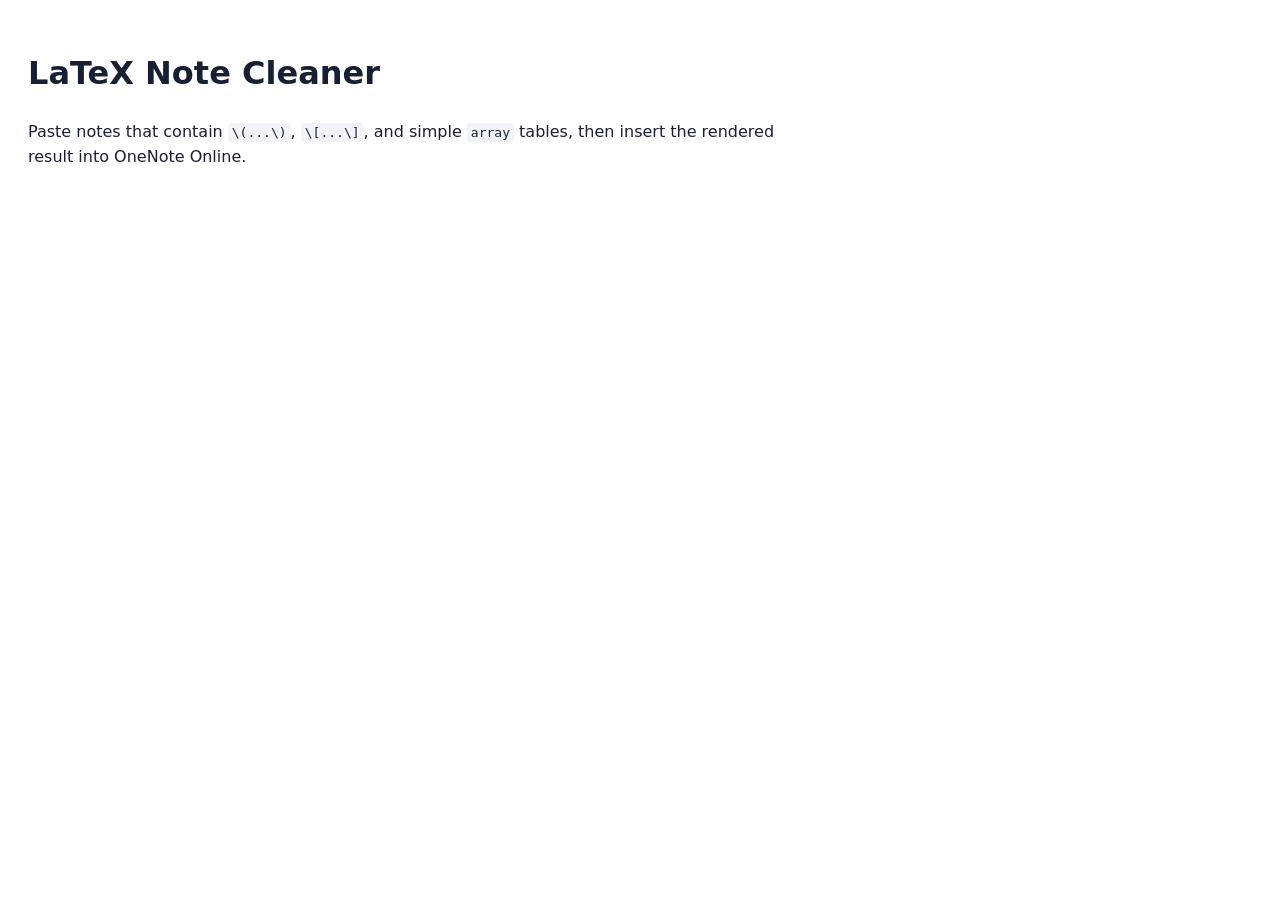
<file: help.html>
<!doctype html>
<html lang="en">
  <head>
    <meta charset="utf-8">
    <meta name="viewport" content="width=device-width, initial-scale=1">
    <title>LaTeX Note Cleaner Help</title>
    <style>
      body {
        margin: 0;
        padding: 28px;
        max-width: 760px;
        color: #172033;
        font-family: "Segoe UI", system-ui, sans-serif;
        line-height: 1.55;
      }
      code {
        background: #f1f4f8;
        border-radius: 4px;
        padding: 2px 4px;
      }
    </style>
  </head>
  <body>
    <h1>LaTeX Note Cleaner</h1>
    <p>Paste notes that contain <code>\(...\)</code>, <code>\[...\]</code>, and simple <code>array</code> tables, then insert the rendered result into OneNote Online.</p>
  </body>
</html>
</file>
